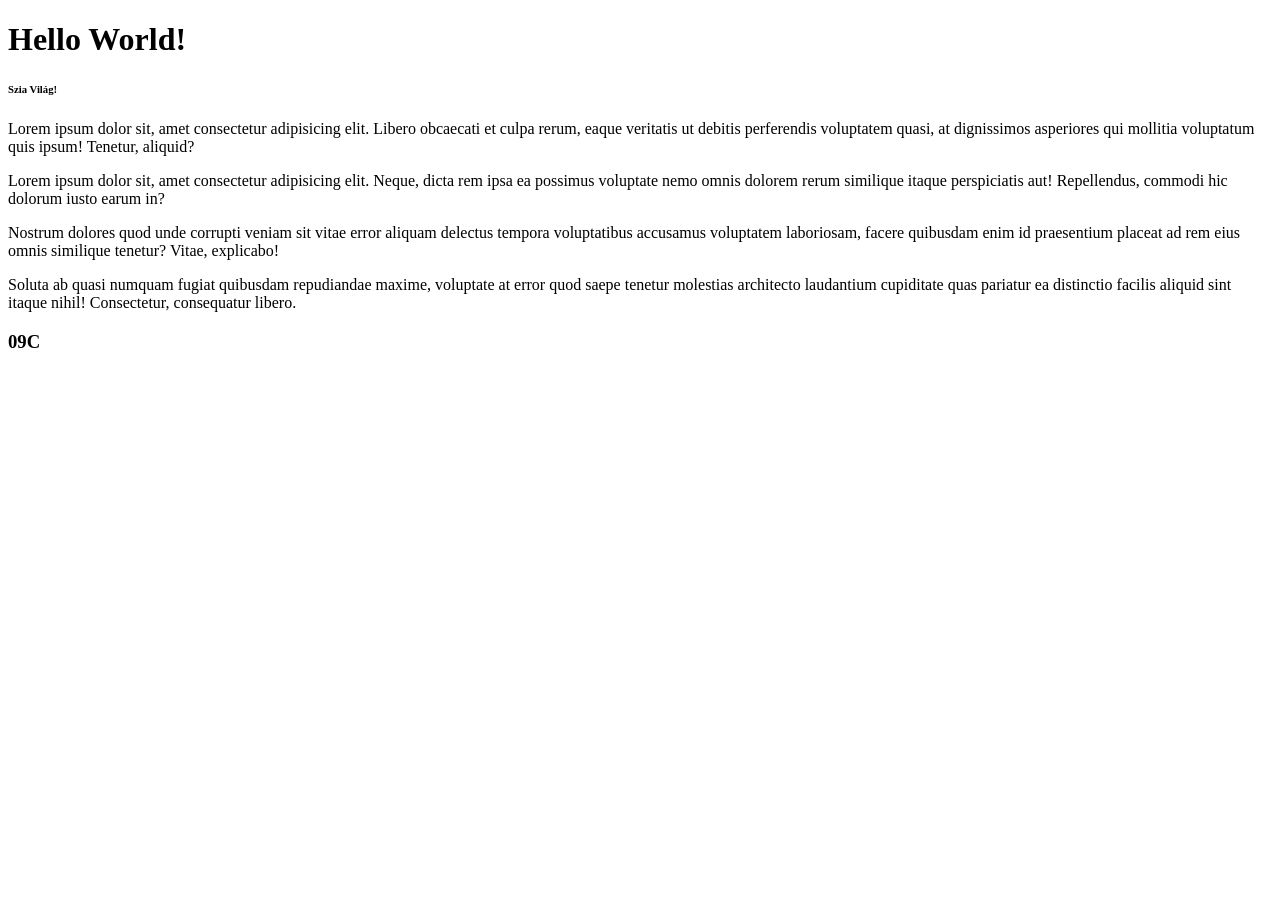
<file: index.html>
<!DOCTYPE html>
<html lang="hu">
<head>
    <meta charset="UTF-8">
    <meta name="viewport" content="width=device-width, initial-scale=1.0">
    <title>Lorem ipsum</title>
</head>
<body>
    <h1>Hello World!</h1>
    <h6>Szia Világ!</h6>

    <p>
        Lorem ipsum dolor sit, amet consectetur adipisicing elit. Libero obcaecati et culpa rerum, eaque veritatis ut debitis perferendis voluptatem quasi, at dignissimos asperiores qui mollitia voluptatum quis ipsum! Tenetur, aliquid?
    </p>

    <p>
        Lorem ipsum dolor sit, amet consectetur adipisicing elit. Neque, dicta rem ipsa ea possimus voluptate nemo omnis dolorem rerum similique itaque perspiciatis aut! Repellendus, commodi hic dolorum iusto earum in?
    </p>
    <p>
        Nostrum dolores quod unde corrupti veniam sit vitae error aliquam delectus tempora voluptatibus accusamus voluptatem laboriosam, facere quibusdam enim id praesentium placeat ad rem eius omnis similique tenetur? Vitae, explicabo!
    </p>
    <p>
        Soluta ab quasi numquam fugiat quibusdam repudiandae maxime, voluptate at error quod saepe tenetur molestias architecto laudantium cupiditate quas pariatur ea distinctio facilis aliquid sint itaque nihil! Consectetur, consequatur libero.
    </p>


    <h3>
        09C
    </h3>
</body>
</html>
</file>
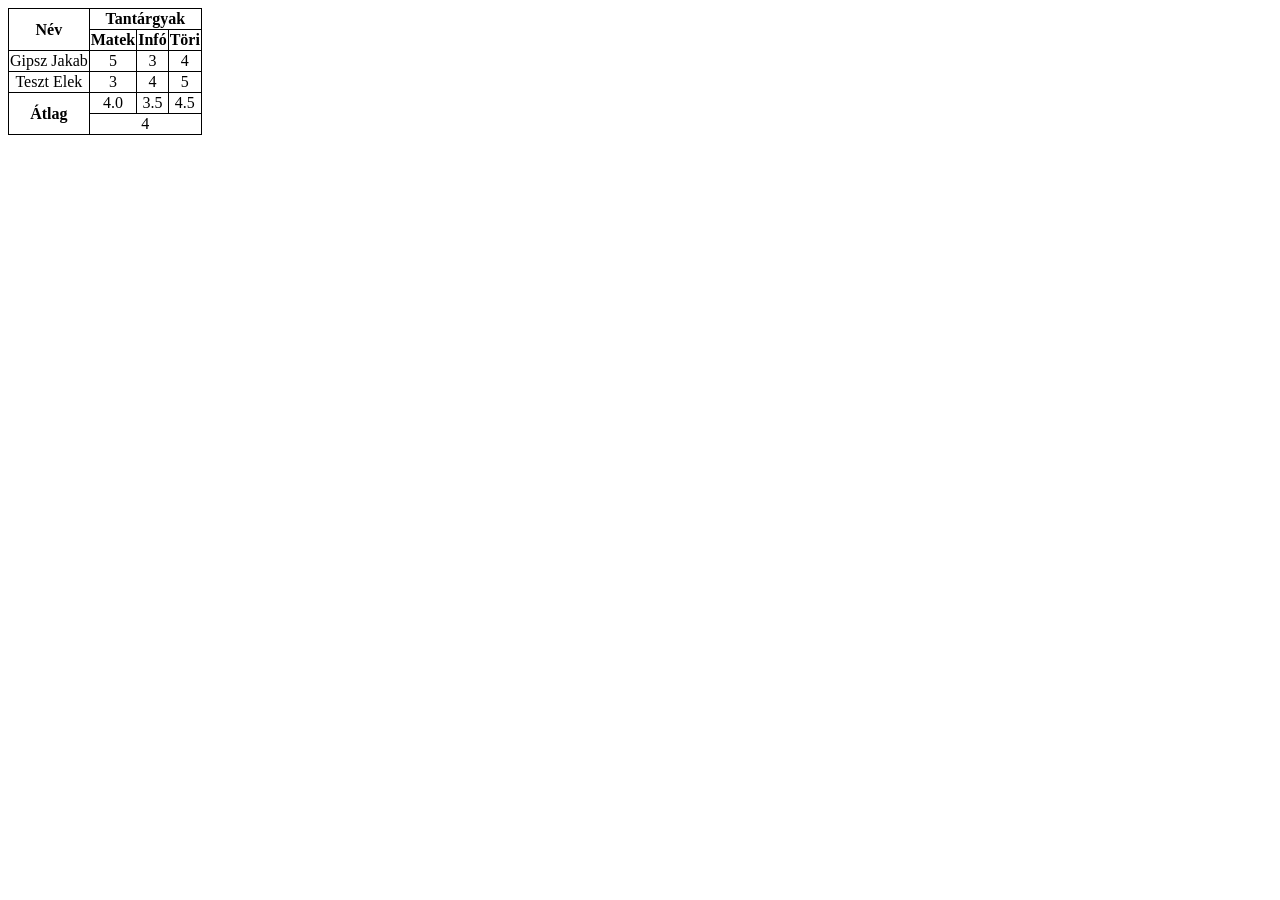
<file: 2026-10-05 #2/index.html>
<!DOCTYPE html>
<html lang="hu">
<head>
    <meta charset="UTF-8">
    <meta name="viewport" content="width=device-width, initial-scale=1.0">
    <title>Táblázatok</title>
    <link rel="stylesheet" href="style.css">
</head>
<body>
    <table>
        <tr>
            <th rowspan="2">Név</th>
            <th colspan="3">Tantárgyak</th>
        </tr>
        <tr>
            <th>Matek</th>
            <th>Infó</th>
            <th>Töri</th>
        </tr>
        <tr>
            <td>Gipsz Jakab</td>
            <td>5</td>
            <td>3</td>
            <td>4</td>
        </tr>
        <tr>
            <td>Teszt Elek</td>
            <td>3</td>
            <td>4</td>
            <td>5</td>
        </tr>
        <tr>
            <th rowspan="2">Átlag</th>
            <td>4.0</td>
            <td>3.5</td>
            <td>4.5</td>
        </tr>
        <tr>
            <td colspan="3">4</td>
        </tr>


    </table>
</body>
</html>
</file>
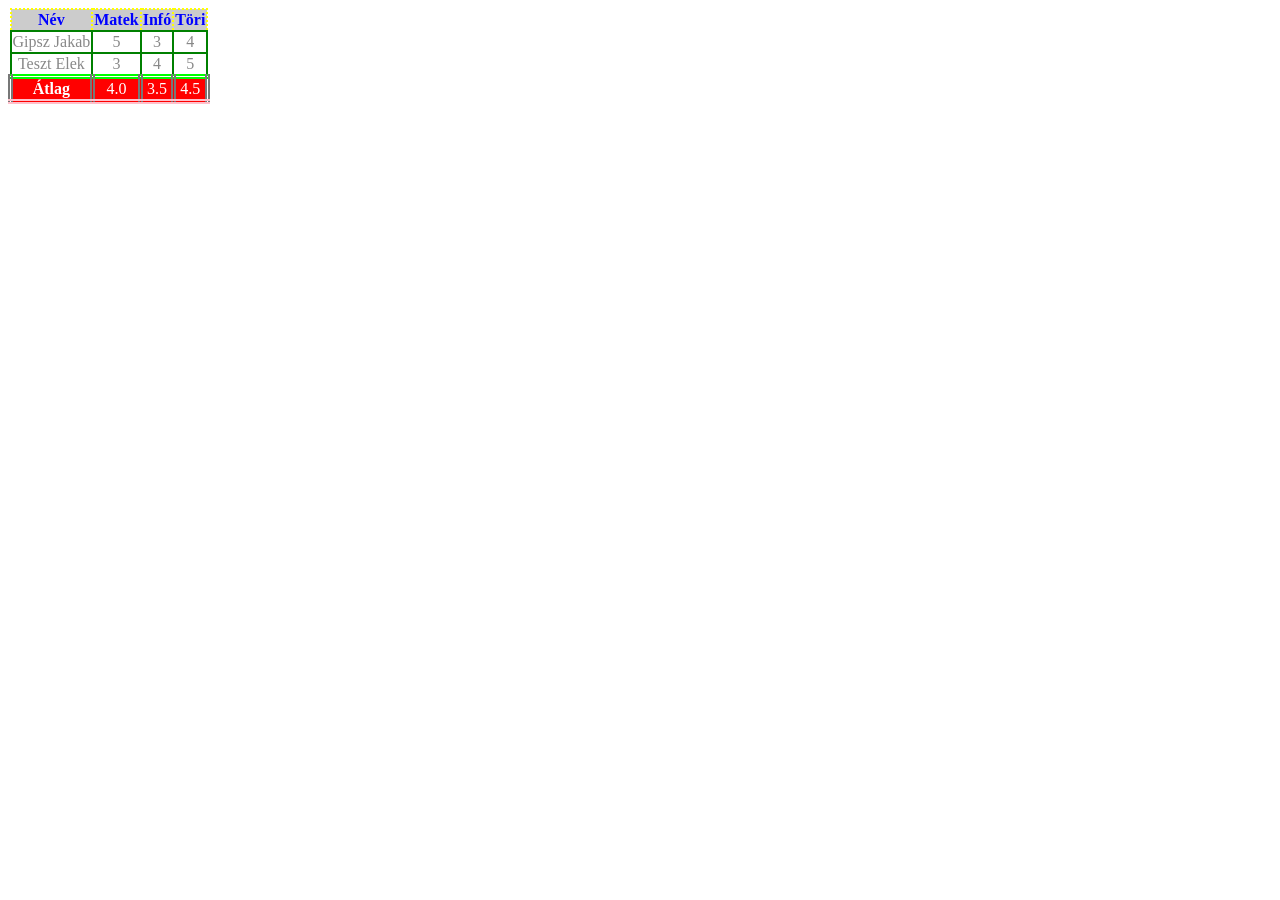
<file: 2026-10-05/index.html>
<!DOCTYPE html>
<html lang="hu">
<head>
    <meta charset="UTF-8">
    <meta name="viewport" content="width=device-width, initial-scale=1.0">
    <title>Táblázatok</title>
    <link rel="stylesheet" href="style.css">
</head>
<body>
    <table>
        <thead>
            <tr>
                <th>Név</th>
                <th>Matek</th>
                <th>Infó</th>
                <th>Töri</th>
            </tr>
        </thead>
        <tbody>
            <tr>
                <td>Gipsz Jakab</td>
                <td>5</td>
                <td>3</td>
                <td>4</td>
            </tr>
            <tr>
                <td>Teszt Elek</td>
                <td>3</td>
                <td>4</td>
                <td>5</td>
            </tr>
        </tbody>
        <tfoot>
            <tr>
                <th>Átlag</th>
                <td>4.0</td>
                <td>3.5</td>
                <td>4.5</td>
            </tr>
        </tfoot>


    </table>
</body>
</html>
</file>
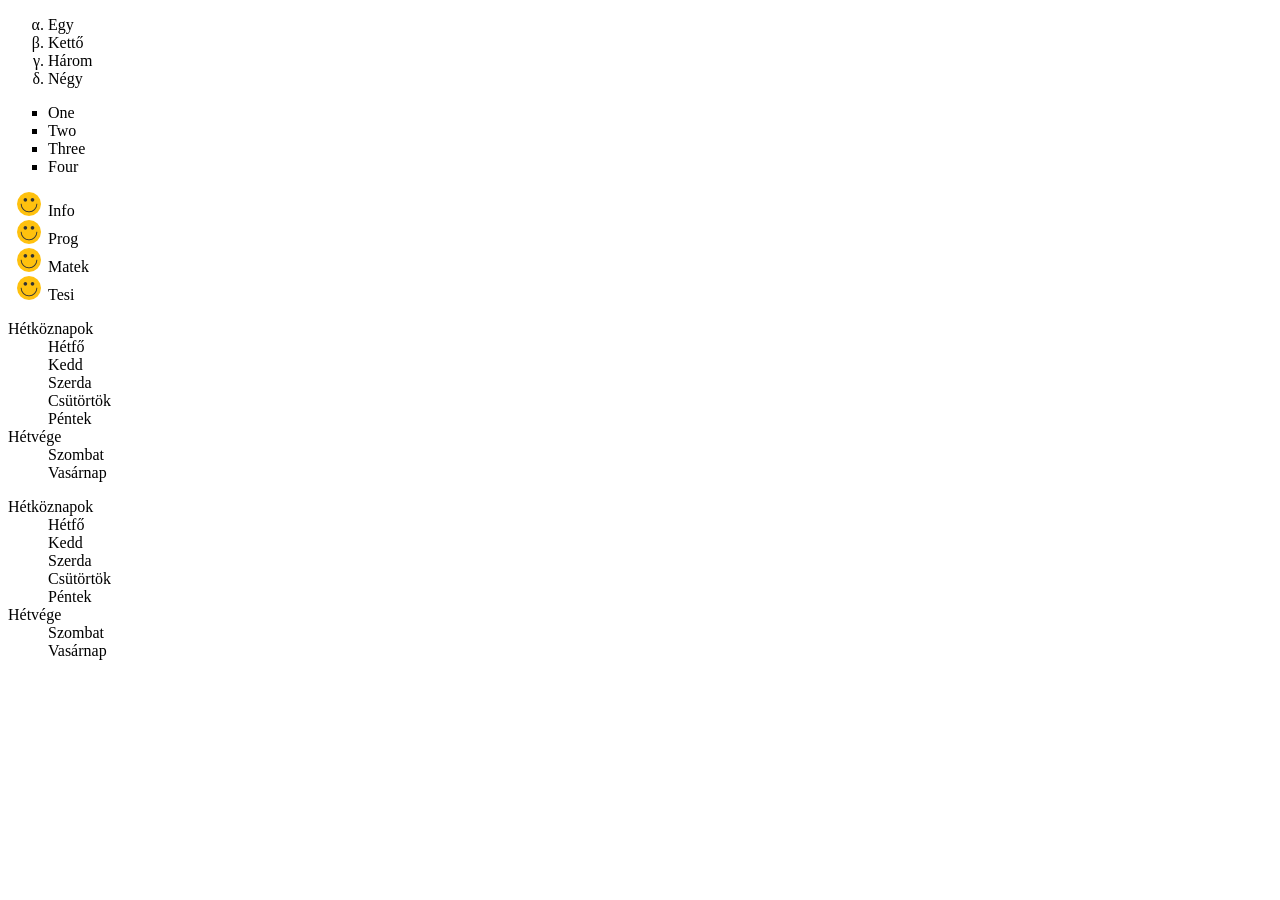
<file: 2026-10-09/index.html>
<!DOCTYPE html>
<html lang="hu">
<head>
    <meta charset="UTF-8">
    <meta name="viewport" content="width=device-width, initial-scale=1.0">
    <title>Listák</title>
    <link rel="stylesheet" href="style.css">
</head>
<body>
    <ol>
        <li>Egy</li>
        <li>Kettő</li>
        <li>Három</li>
        <li>Négy</li>
    </ol>

    <ul>
        <li>One</li>
        <li>Two</li>
        <li>Three</li>
        <li>Four</li>
    </ul>

    <ul class="happy">
        <li>Info</li>
        <li>Prog</li>
        <li>Matek</li>
        <li>Tesi</li>
    </ul>

    <dl>
        <dt>Hétköznapok</dt>
        <dd>Hétfő</dd>
        <dd>Kedd</dd>
        <dd>Szerda</dd>
        <dd>Csütörtök</dd>
        <dd>Péntek</dd>

        <dt>Hétvége</dt>
        <dd>Szombat</dd>
        <dd>Vasárnap</dd>
    </dl>

    <p class="margin-0">Hétköznapok</p>
    <ul class="napok">
        <li>Hétfő</li>
        <li>Kedd</li>
        <li>Szerda</li>
        <li>Csütörtök</li>
        <li>Péntek</li>
    </ul>
    <p class="margin-0">Hétvége</p>
    <ul class="napok">
        <li>Szombat</li>
        <li>Vasárnap</li>
    </ul>
</body>
</html>
</file>
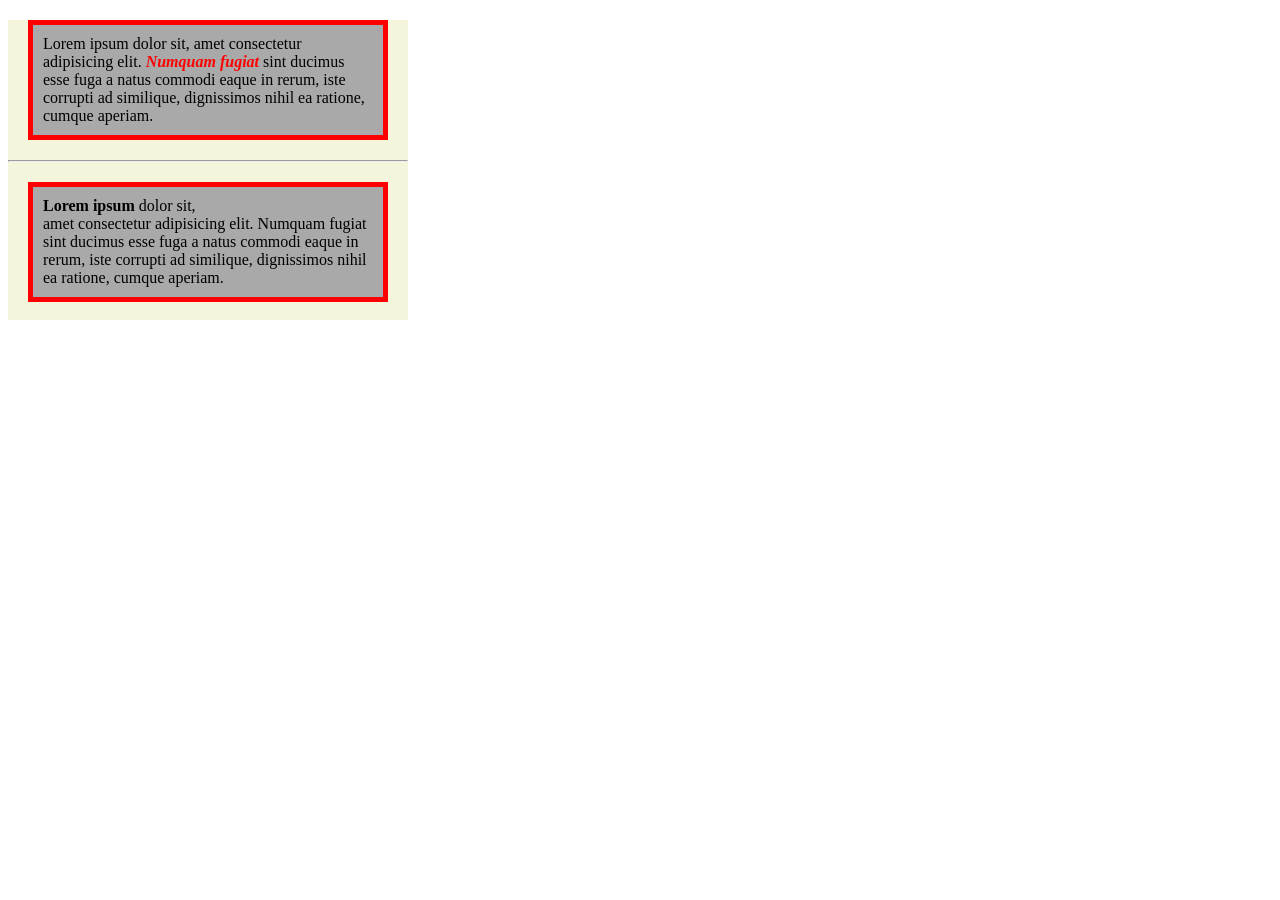
<file: 2026-10-12 box-model/index.html>
<!DOCTYPE html>
<html lang="hu">
<head>
    <meta charset="UTF-8">
    <meta name="viewport" content="width=device-width, initial-scale=1.0">
    <title>Box-model</title>
    <link rel="stylesheet" href="style.css">
</head>
<body>
    <div class="kulso">
        <div class="belso">
            Lorem ipsum dolor sit, amet consectetur adipisicing elit. <span class="piros">Numquam fugiat</span> sint ducimus esse fuga a natus commodi eaque in rerum, iste corrupti ad similique, dignissimos nihil ea ratione, cumque aperiam.
        </div>
        <hr>
        <div class="belso">
            <b>Lorem ipsum</b> dolor sit, <br>amet consectetur adipisicing elit. Numquam fugiat sint ducimus esse fuga a natus commodi eaque in rerum, iste corrupti ad similique, dignissimos nihil ea ratione, cumque aperiam.
        </div>
    </div>
</body>
</html>
</file>
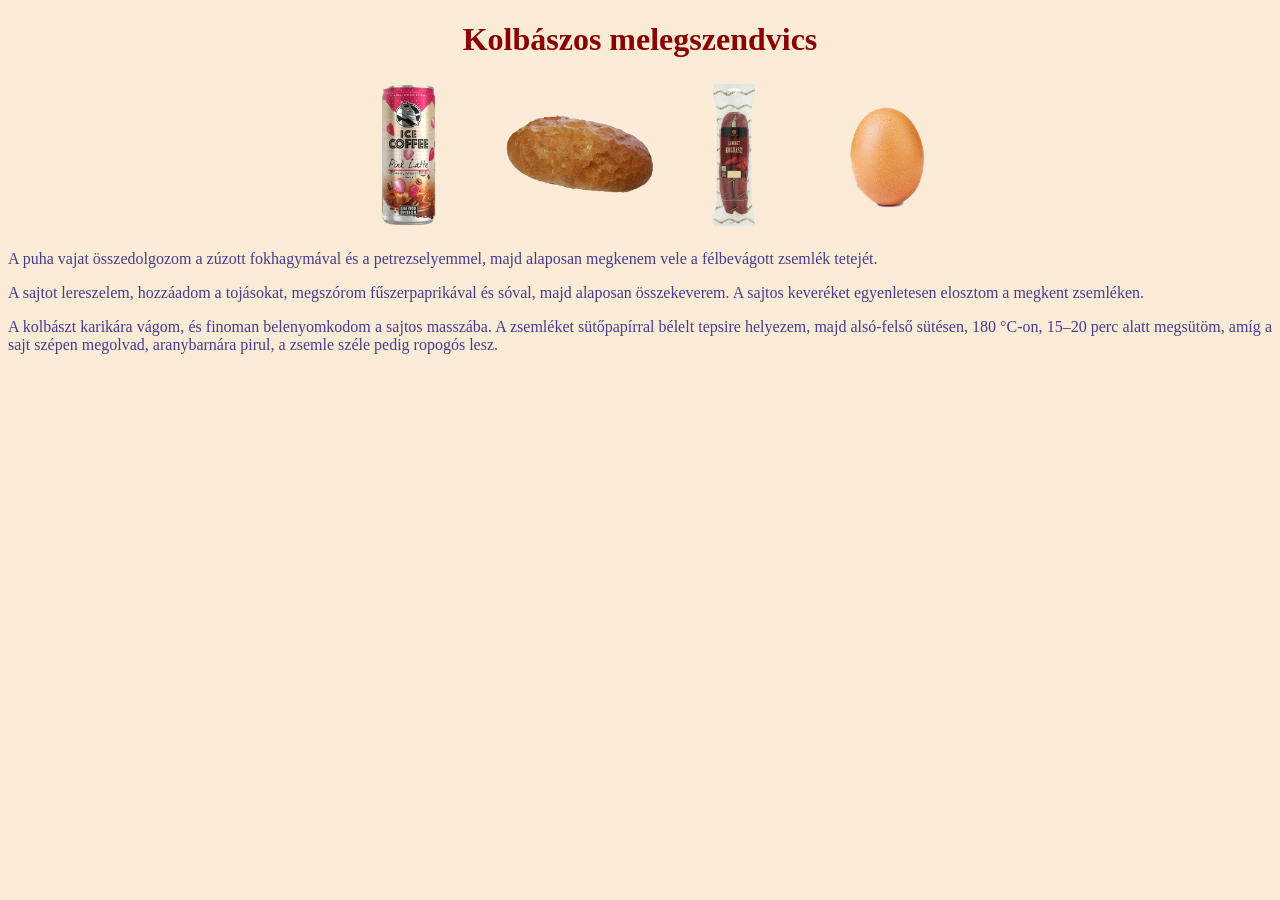
<file: bevasarlo-lista.html>
<!DOCTYPE html>
<html lang="en">
<head>
    <meta charset="UTF-8">
    <meta name="viewport" content="width=device-width, initial-scale=1.0">
    <title>Document</title>
    <style>
        body {
            background-color: antiquewhite;
        }
        p {
            text-align: justify; 
            color: darkslateblue;
        }

        h1 {
            text-align: center; 
            color: darkred;
        }

        img {
            height: 150px;
        }


    </style>
</head>
<body>
    <h1>Kolbászos melegszendvics</h1>

    <p style="text-align: center;">
        <img src="italok/jegeskave.png"> 
        <img src="kenyer.png"> 
        <img src="kolbasz.png"> 
        <img src="tojas.png"> 
    </p>
    <p>
        A puha vajat összedolgozom a zúzott fokhagymával és a petrezselyemmel, majd alaposan megkenem vele a félbevágott zsemlék tetejét.
    </p>
    <p>
        A sajtot lereszelem, hozzáadom a tojásokat, megszórom fűszerpaprikával és sóval, majd alaposan összekeverem. A sajtos keveréket egyenletesen elosztom a megkent zsemléken.
    </p>
    <p>
        A kolbászt karikára vágom, és finoman belenyomkodom a sajtos masszába. A zsemléket sütőpapírral bélelt tepsire helyezem, majd alsó-felső sütésen, 180 °C-on, 15–20 perc alatt megsütöm, amíg a sajt szépen megolvad, aranybarnára pirul, a zsemle széle pedig ropogós lesz.
    </p>

</body>
</html>
</file>
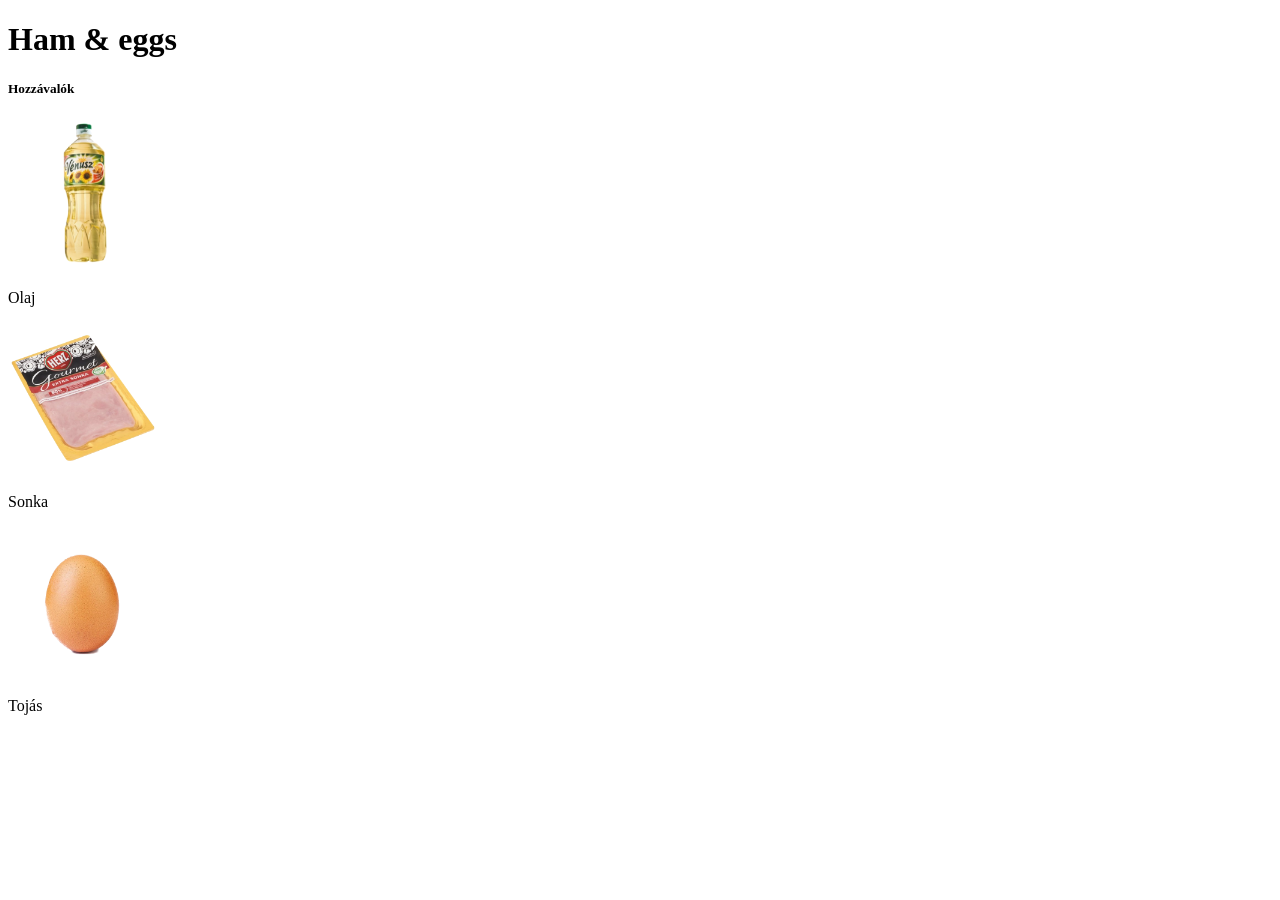
<file: ham&eggs.html>
<!DOCTYPE html>
<html lang="hu">
<head>
    <meta charset="UTF-8">
    <meta name="viewport" content="width=device-width, initial-scale=1.0">
    <title>Ham & eggs</title>
</head>
<body>
    <h1>Ham & eggs</h1>
    <h5>Hozzávalók</h5>

    <a href="https://hu.wikipedia.org/wiki/Napraforg%C3%B3_(n%C3%B6v%C3%A9nyfaj)">
        <img src="olaj.png" alt="olaj" height="150">
    </a> 
    <p>Olaj</p>
    <a href="https://hu.wikipedia.org/wiki/H%C3%A1zi_sert%C3%A9s">
        <img src="sonka.png" alt="sonka" height="150">
    </a> 
    <p>Sonka</p>
    <a href="https://hu.wikipedia.org/wiki/H%C3%A1zi_ty%C3%BAk">
        <img src="tojas.png" alt="tojás" height="150">
    </a> 
    <p>Tojás</p>
</body>
</html>
</file>
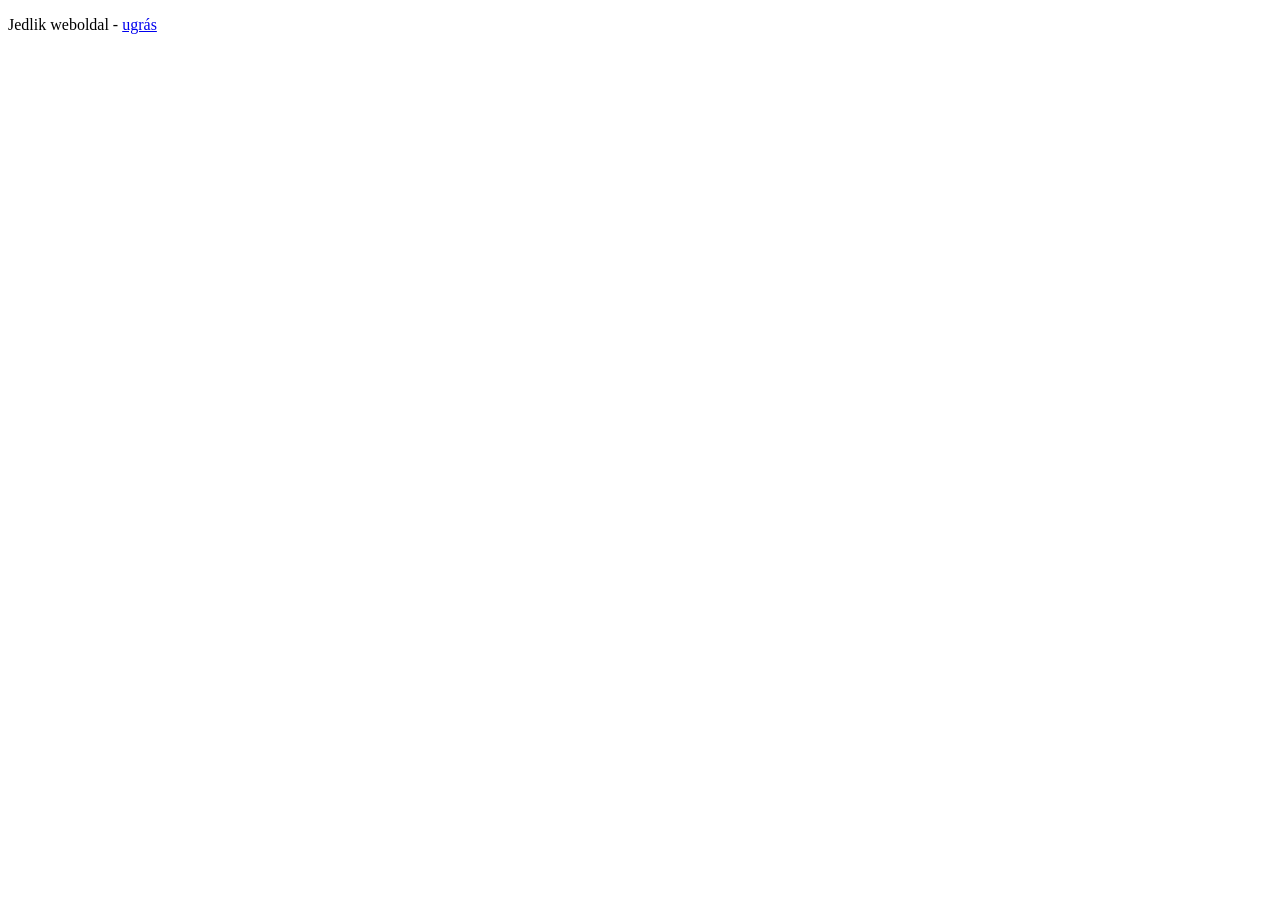
<file: hivatkozasok.html>
<!DOCTYPE html>
<html lang="hu">
<head>
    <meta charset="UTF-8">
    <meta name="viewport" content="width=device-width, initial-scale=1.0">
    <title>Hivatkozások</title>
</head>
<body>
    <p>
        Jedlik weboldal - <a href="https://www.jedlik.eu">ugrás</a> 

    </p>
</body>
</html>
</file>
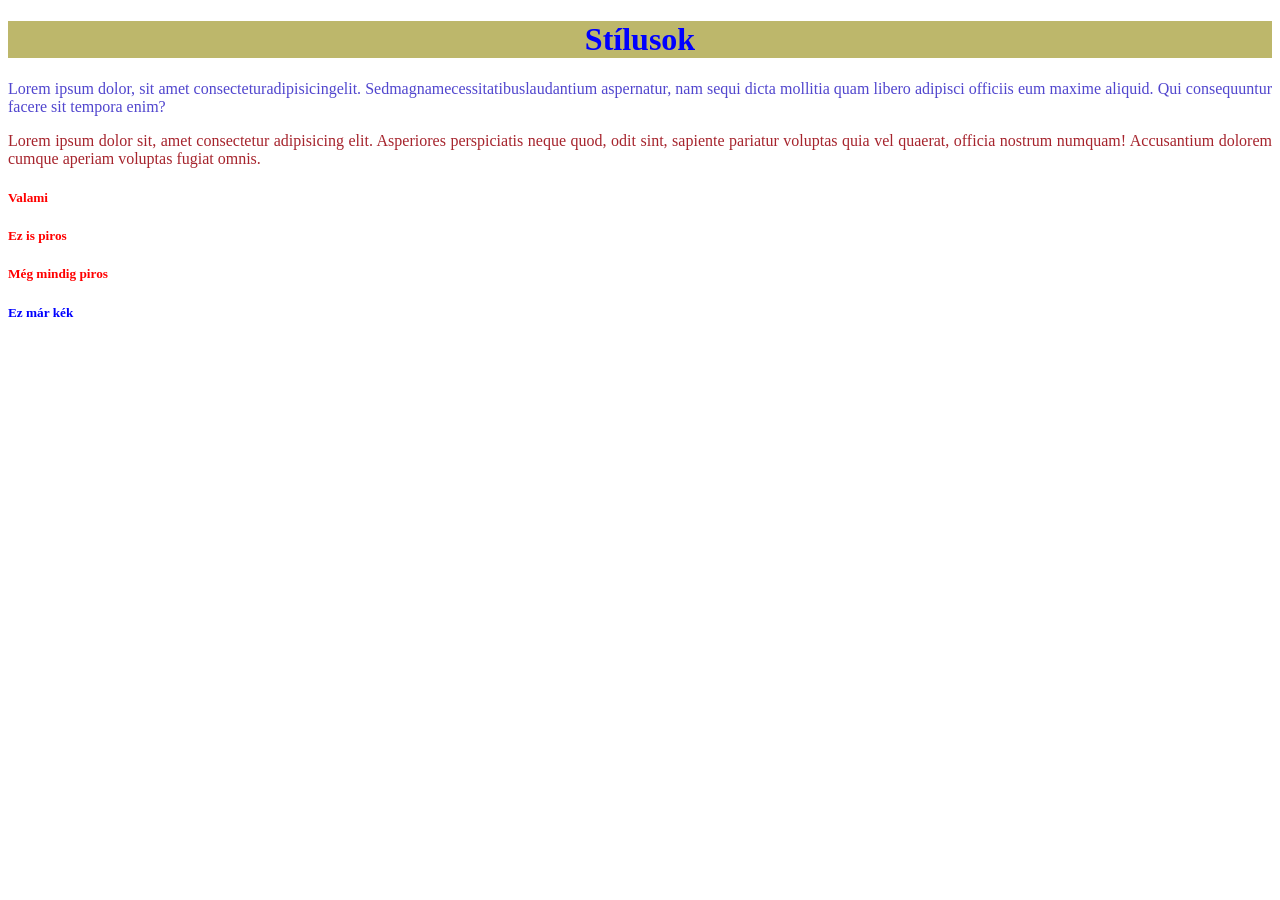
<file: stilus.html>
<!DOCTYPE html>
<html lang="hu">
<head>
    <meta charset="UTF-8">
    <meta name="viewport" content="width=device-width, initial-scale=1.0">
    <title>Document</title>
</head>
<body>
    <h1 style="text-align:center; color:blue; background-color: darkkhaki;">
        Stílusok
    </h1>

    <p style="text-align: justify; color:rgb(81, 70, 206);">
        Lorem ipsum dolor, sit amet consecteturadipisicingelit. Sedmagnamecessitatibuslaudantium aspernatur, nam sequi dicta mollitia quam libero adipisci officiis eum maxime aliquid. Qui consequuntur facere sit tempora enim?
    </p>
    <p style="text-align: justify; color:#A6242D">
        Lorem ipsum dolor sit, amet consectetur adipisicing elit. Asperiores perspiciatis neque quod, odit sint, sapiente pariatur voluptas quia vel quaerat, officia nostrum numquam! Accusantium dolorem cumque aperiam voluptas fugiat omnis.
    </p>

    <h5 style="color: rgb(255,0,0)">
        Valami
    </h5>
    <h5 style="color:#FF0000">
        Ez is piros
    </h5>
    <h5 style="color:#F00">
        Még mindig piros
    </h5>
    <h5 style="color:#00f">
        Ez már kék
    </h5>
</body>
</html>
</file>
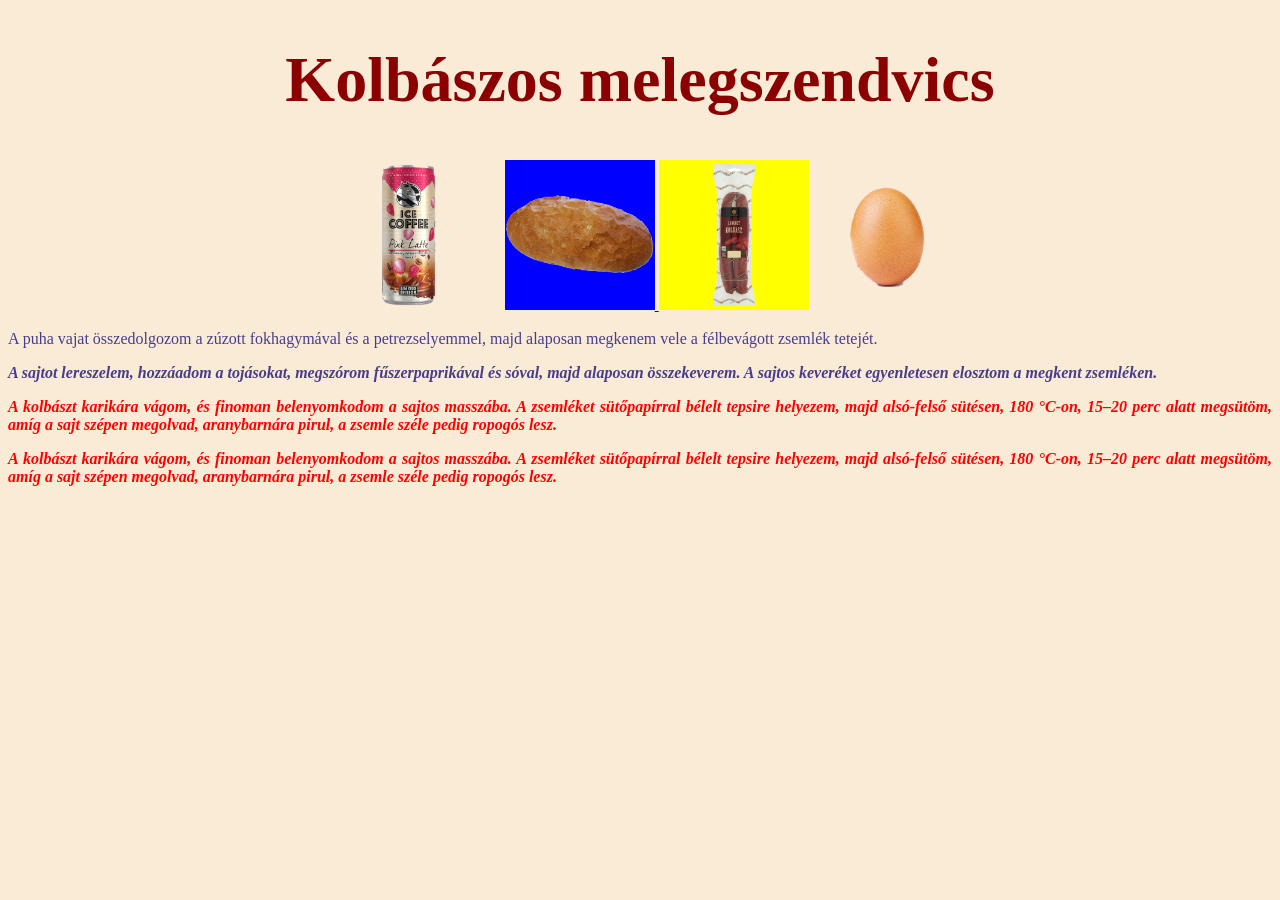
<file: 2026-10-01/bevasarlo-lista.html>
<!DOCTYPE html>
<html lang="en">
<head>
    <meta charset="UTF-8">
    <meta name="viewport" content="width=device-width, initial-scale=1.0">
    <title>Document</title>
    <link rel="stylesheet" href="bevasarlo-lista.css">
</head>
<body>
    <h1 class="kozepre nagy-meretu-betu">Kolbászos melegszendvics</h1>

    <p class="kozepre">
        <img src="../italok/jegeskave.png"> 
        <a href="kenyer.html">
            <img id="kep-kenyer" src="../kenyer.png"> 
        </a>
        <img id="kep-kolbasz" src="../kolbasz.png"> 
        <img src="../tojas.png"> 
    </p>
    <p>
        A puha vajat összedolgozom a zúzott fokhagymával és a petrezselyemmel, majd alaposan megkenem vele a félbevágott zsemlék tetejét.
    </p>
    <p class="kiemelt">
        A sajtot lereszelem, hozzáadom a tojásokat, megszórom fűszerpaprikával és sóval, majd alaposan összekeverem. A sajtos keveréket egyenletesen elosztom a megkent zsemléken.
    </p>
    <p class="kiemelt2">
        A kolbászt karikára vágom, és finoman belenyomkodom a sajtos masszába. A zsemléket sütőpapírral bélelt tepsire helyezem, majd alsó-felső sütésen, 180 °C-on, 15–20 perc alatt megsütöm, amíg a sajt szépen megolvad, aranybarnára pirul, a zsemle széle pedig ropogós lesz.
    </p>

    <p class="kiemelt piros">
        A kolbászt karikára vágom, és finoman belenyomkodom a sajtos masszába. A zsemléket sütőpapírral bélelt tepsire helyezem, majd alsó-felső sütésen, 180 °C-on, 15–20 perc alatt megsütöm, amíg a sajt szépen megolvad, aranybarnára pirul, a zsemle széle pedig ropogós lesz.
    </p>
</body>
</html>
</file>
<file: 2026-10-05 #2/style.css>
table {
    border-collapse: collapse;
}

td, th {
    border: 1px solid black;
    text-align: center;
}
</file>
<file: 2026-10-05/style.css>
thead {
    background-color: #ccc;
    color: blue
}

td {
    text-align: center;
}

tbody {
    color: #888;
}

tfoot {
    background-color: red;
    color: #fff;
}

tbody td {
    border-color: green;
    border-width: 2px;
    border-style: solid;
}

thead th {
    border: 2px dotted yellow;
}

tfoot th, tfoot td {
    border-top-width: 5px;
    border-top-style: double;
    border-top-color: lime;

    border-bottom: 5px double pink;
    
    border-right: 5px double #777;
    border-left: 5px double #777;
}

table {
    border-collapse: collapse;
}
</file>
<file: 2026-10-09/style.css>
ol {
    list-style-type: lower-greek;
}

ul {
    list-style-type: square;
}

.happy{
    list-style-image: url('happy.png');
}

.napok {
    list-style-type: none;
    margin-top: 0;
    margin-bottom: 0;
}

.margin-0 {
    margin-top: 0;
    margin-bottom: 0;   
}
</file>
<file: 2026-10-12 box-model/style.css>
.kulso {
    background-color: beige;
    Width: 400px;
    height: 300px;
}

.belso {
    background-color: darkgray;
    margin: 20px;
    border: 5px solid red;
    padding: 10px;
}

.piros {
    color: red;
    font-weight: bold;
    font-style: italic;
}
</file>
<file: 2026-10-01/bevasarlo-lista.css>
body {
    background-color: antiquewhite;
}
p {
    text-align: justify; 
    color: darkslateblue;
}

h1 {    
    color: darkred;
}

img {
    height: 150px;
}

.kozepre {
    text-align: center;
}

.nagy-meretu-betu {
    font-size: 64px;
}

.kiemelt {
    font-weight: bold;
    font-style: italic;
}

.kiemelt2 {
    font-weight: bold;
    font-style: italic;
    color: #f00;
}

.piros {
    color: #f00;
}

#kep-kenyer {
    background-color: blue;
}

#kep-kolbasz {
    background-color: yellow;
}
</file>
